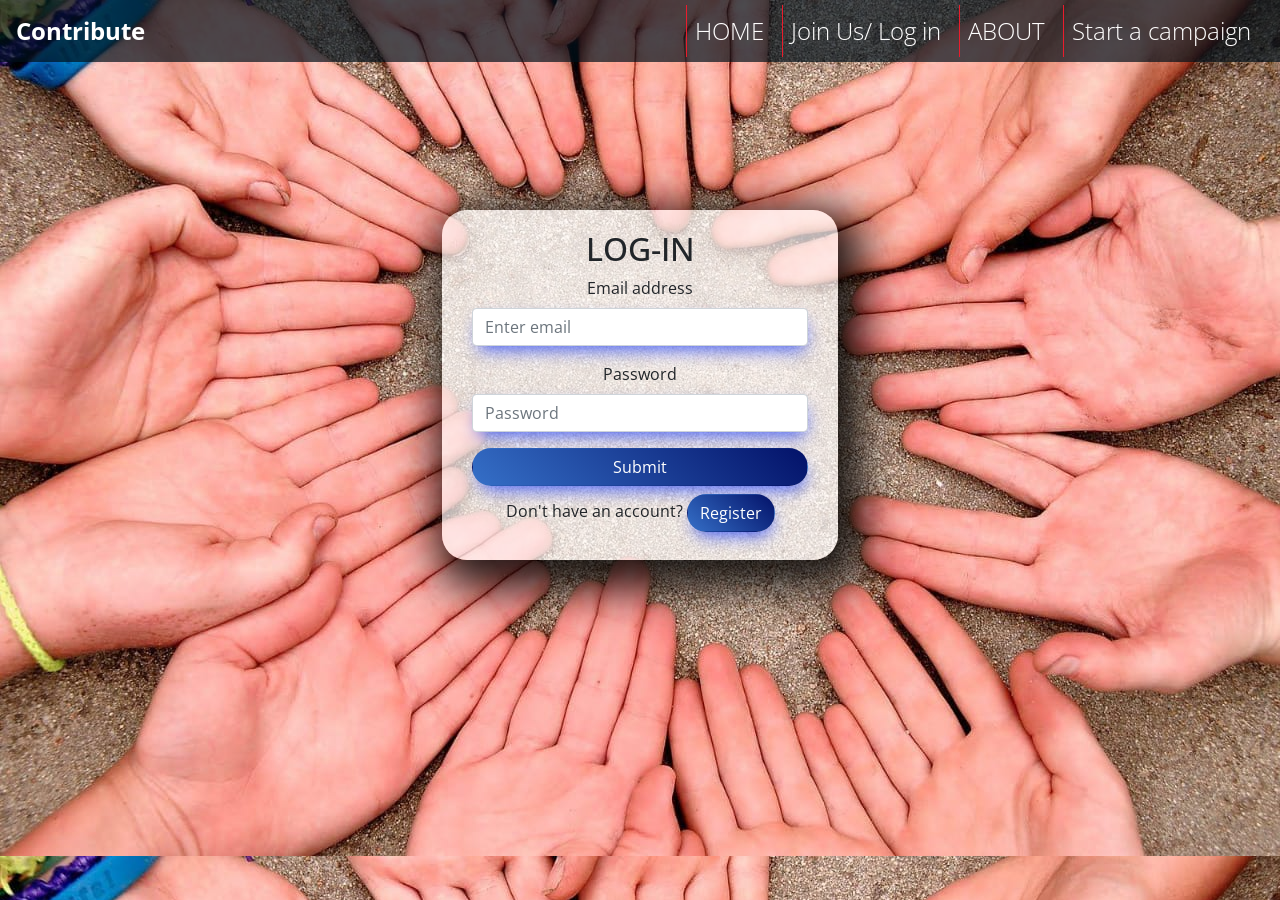
<file: src/JoinUs_Page.html>
<!doctype html>
<html lang="en">
  <head>
    <!-- Required meta tags -->
    <meta charset="utf-8">
    <meta name="viewport" content="width=device-width, initial-scale=1, shrink-to-fit=no">

    <!-- Bootstrap CSS -->
    <link rel="stylesheet" href="https://maxcdn.bootstrapcdn.com/bootstrap/4.0.0/css/bootstrap.min.css" integrity="sha384-Gn5384xqQ1aoWXA+058RXPxPg6fy4IWvTNh0E263XmFcJlSAwiGgFAW/dAiS6JXm" crossorigin="anonymous">
    <!--CSS-->
    <link rel="stylesheet" href="Home_Page.css">
    <link rel="stylesheet" href="JoinUs_Page.css">
    <!--Misc-->
    <link rel="preconnect" href="https://fonts.gstatic.com">
    <link href="https://fonts.googleapis.com/css2?family=Open+Sans:wght@300;400;700;800&display=swap" rel="stylesheet">
    <title>Log_IN</title>
  </head>
  <body>
    <nav id="mainNavbar" class="navbar navbar-dark navbar-expand-md py-0 fixed-top center">
        <a href="#" class="navbar-brand">Contribute</a>
        <button class="navbar-toggler" data-toggle="collapse" data-target="#navLinks" aria-label="Toggle navigation">
            <span class="navbar-toggler-icon"></span>
        </button>
        <div class="collapse navbar-collapse " id="navLinks">
            <ul class="navbar-nav ml-auto my-2 my-lg-0">
                <li class="nav-item">
                    <a href="./Home_Page.html" class="nav-link">HOME</a>
                </li>
                <li class="nav-item">
                    <a href="#" class="nav-link">Join Us/ Log in</a>
                </li>
                <li class="nav-item">
                    <a href="./Home_Page.html" class="nav-link">ABOUT</a>
                </li>
                <li class="nav-item">
                    <a href="StartCampaign.html" class="nav-link">Start a campaign</a>
                </li>
            </ul>
        </div>
    </nav>
    <section class="container-fluid bg">
        <div class="row justify-content-center content">
        <div class=" col-10 col-md-6 col-lg-4  ">
        <form class="form-container">
            <h2 class="text-uppercase">log-in</h2>
            <div class="form-group">
              <label for="exampleInputEmail1">Email address</label>
              <input type="email" class="form-control" id="exampleInputEmail1" aria-describedby="emailHelp" placeholder="Enter email">
              <small id="emailHelp" class="form-text text-muted"></small>
            </div>
            <div class="form-group">
              <label for="exampleInputPassword1">Password</label>
              <input type="password" class="form-control" id="exampleInputPassword1" placeholder="Password">
            </div>
            
            <button type="submit" class="btn btn-block ">Submit</button>
            <div class="my-2">
            <span>Don't have an account?</span> <a href="Registerform.html" class="btn "> Register</a>
        </div>       
        </form>
        </div>
    </div>

    </section>


    <!-- Optional JavaScript -->
    <!-- jQuery first, then Popper.js, then Bootstrap JS -->
    <script src="https://code.jquery.com/jquery-3.2.1.slim.min.js" integrity="sha384-KJ3o2DKtIkvYIK3UENzmM7KCkRr/rE9/Qpg6aAZGJwFDMVNA/GpGFF93hXpG5KkN" crossorigin="anonymous"></script>
    <script src="https://cdnjs.cloudflare.com/ajax/libs/popper.js/1.12.9/umd/popper.min.js" integrity="sha384-ApNbgh9B+Y1QKtv3Rn7W3mgPxhU9K/ScQsAP7hUibX39j7fakFPskvXusvfa0b4Q" crossorigin="anonymous"></script>
    <script src="https://maxcdn.bootstrapcdn.com/bootstrap/4.0.0/js/bootstrap.min.js" integrity="sha384-JZR6Spejh4U02d8jOt6vLEHfe/JQGiRRSQQxSfFWpi1MquVdAyjUar5+76PVCmYl" crossorigin="anonymous"></script>
    <script>
        $(function () {
            $(document).scroll(function () {
                var $nav = $("#mainNavbar");
                $nav.toggleClass("scrolled", $(this).scrollTop() > $nav.height());
            });
        });
    </script>
</body>
</html>
</file>
<file: src/Home_Page.css>
html{
    scroll-behavior: smooth;
    transition: 0.5s ease-in-out;
    
}
body{
 font-family:'Open Sans', sans-serif;
 background:white;
}

.arrow-btn{
    position: fixed;
    bottom: 30px;
    right:30px;
    z-index:9;
    
}
.arrow-btn a {
    height: 39px;
    width:37px;
    text-align:center;
    background:black;
    display:block;
    border-radius:50%;
    cursor: pointer;
}
.arrow-btn a span{
    color:white;
    line-height: 39px;
    font-size:25px;

}
.task-btn{
    position: fixed;
     top:350px;
     left:0;
     z-index:10;
     padding-top:10px;
     padding-bottom:10px;
     padding-right:55px;
     padding-left:5px;
     font-size:20px;
     
}
.modal .modal-title{
    text-align: center;
    font-weight:bold;
}
.modal .modal-body .task .task-item{
    border-bottom: 1px solid black;

}
.modal .modal-body .task .task-item:last-child{
    border-bottom: none;
}
.modal .modal-footer .btn{
    background: #13bdbd;
    font-weight:bold;

}
.fade.in {
    opacity: 1;
  }
  
  .modal.in .modal-dialog {
    -webkit-transform: translate(0, 0);
    -ms-transform: translate(0, 0);
    -o-transform: translate(0, 0);
    transform: translate(0, 0);
  }
  
  .modal-backdrop.in {
    opacity: 0.5;
  }
.intro{
    padding-top: 11rem;
    padding-bottom: 6rem;
    text-align: center;
    color:white;
    font:bold;
    height:60vh;
    background-attachment: scroll;
    background-position: center;
    background-size: 100%;
    background-image: url("./DonateHeader.jpg") ;
}
.intro .btn{
    font-weight: bold;
    transform:scale(1.15);
    transition:0.5s ease-in-out;
    border-radius:25px;
    background: linear-gradient(45deg, #356fc7,#031269);
    color:white;
    padding:15px 20px;
}
.intro .btn:hover{
    transform:scale(1);
    
}
.intro h1{
    
    line-height: 50px;
    font-size: 50px;

}

#mainNavbar {
    font-size: 1.5rem;
    font-weight: 100;    
    background-color: rgba(1, 17, 27,0.7);
}

#mainNavbar .nav-link {
    color: white;
   
    border-left: 1px solid #EA1C2C;
    margin:5px;
}


#mainNavbar .nav-link:hover {
    color: #EA1C2C;
}

#mainNavbar .navbar-brand {
    color: #ffffff;
    font-weight:bold;
    font-size: 1.5rem;
    padding-right: 50px;
    transform: scale(1);
    transition: 0.5s ease-in-out;
}
#mainNavbar .navbar-brand:hover {
    transform :scale(1.15);
    color:#d80c0c;
}

.navbar.scrolled {
    background: rgba(125, 184, 224, 0.5);
    transition: background 500ms;
}
#navlinks{
    color:red;

}
section{
    padding-top: 30px;
    padding-bottom: 30px;
    padding-left: 30px;
    padding-right: 30px;
    text-align: center;   
}

#carou h5{
    text-align: left;
    color: #000000;
    font-weight:bold;
    font-size: large;
    padding-left:0px;
    padding-right:0px;
    background: rgba(255, 255, 255, 0.596);
  
}

#carou .btn{
    color:black;
    font-weight:bold;
    padding:5px 10px;
    border-radius: 5px;
    background: #183af7b4;
    transition:0.5s ease-in-out;
    transform:scale(1);
 }
#carou .btn:hover{
    transform:scale(1.15);

}
.carousel-inner{
    background-color: black;
    border-radius: 5% 5% 5% 5%;
    
}
.overlay-image{
   height: auto;
    

}
.second{
    padding:50px;
    background:linear-gradient(45deg, #356fc7,#031269);
    color:white;
}
.second-top{
    
    background: white;
    border-radius: 20px;
    box-shadow: 10px 14px 41px 16px rgba(35, 32, 241, 0.534);
    -webkit-box-shadow: 10px 14px 41px 16px rgba(35, 32, 241, 0.534);
    -moz-box-shadow: 10px 14px 41px 16px rgba(35, 32, 241, 0.534);
    
}
.second-top .Smalltext{
    display:none;

}
.second-top:first-child{
    color:#EA1C2C ;
    border-top-right-radius:0px;
    border-bottom-right-radius: 0px;
    
}
.second-top:first-child h2{
    color:#23a9f7;
    font-weight:bold;
    text-decoration: underline #23a9f7; ;

}
.second-top:first-child p{
    line-height: 32px;
    font-style: oblique;
   
}
.second-top:last-child{
  
    background:linear-gradient(45deg, #062e69b4,#97a4ec);
    border-top-left-radius: 0px;
    border-bottom-left-radius: 0px;
}

.second-part{
    background:linear-gradient(45deg, #011a41b4,#56d1f7);
    margin-top:0;
}


/*===ABOUT US===*/
.about-heading {
    background-color: rgb(6, 29, 95);
    border-radius: 5px;
    color:white;
}
.tabs .nav-pills .nav-item{
    margin-bottom:10px;
}
.tabs .nav-pills .nav-item .nav-link{
    background: white;
    border-radius:4px;
    color:rgb(6, 7, 87);
    font-weight:bold;
    border:4px solid rgba(5, 13, 90, 0.5);
    font-size:20px;
    line-height: 30px;
}
.tabs .nav-pills .nav-item .nav-link span{
    color:#053001;
    font-size:30px;
}
.tabs .nav-pills .nav-item .nav-link.active{
    color:rgb(0, 0, 0);
    background-color: #13bdbd;
    border:4px solid #1cb0ea;
}
.tabs .tab-content{
    background:rgba(12, 232, 248, 0.493);
    padding:0;
    color:#031269;
    border-radius:8px;
    border:1px solid #031269;
}
.tabs .tab-content a{
    color:#031269;
    padding:10px;
    transition: 0.5s;
    font-weight:bold;
    transform: translate(50px,0px );
}
.tabs .tab-content a:hover{
 transform: translate(50px,0px );
}

.tabs .tab-content p{
  padding:10px;
}
.tabs .tab-content .img{
    width:100%;
    height:500px;
    margin-bottom:20px;
    border-radius: 8px;
   
}
.tab-pane .img{
    background-size:100%;
    background-repeat:no-repeat;
}
/*END of About US*/
/*campaigns section*/

.card .card-text{
    text-align: left;
}

.campaigns{
    border:solid 5px black;
    margin-left: 15px;
    margin-right:15px;
    padding-top:20px;
}
.bla{
    padding-left:15px;
    padding-right:15px;
    padding-bottom:15px;
    display:flex;
    justify-content: space-evenly;
}
.bla .card-img-top{
    transform:scale(1);
    transition: 0.5s ease-in-out;
}
.bla .card-img-top:hover{
    transform:scale(1.15);
    
}
.bla .card-body a{
    transform: scale(1);
    transition:0.5s ease-in-out;
    bottom:5px;
}
.bla .card-body a:hover{
    transform:scale(1.15);
}


.campaigns-head{
    margin-top:30px;
    background: linear-gradient(45deg, #011a41b4,#56d1f7);
}
.campaigns-head .container .btn{
    border-radius:30px;
    padding-left:10px;
    padding-right:10px;
    padding-top: 5px;
    padding-bottom: 5px;
    background: linear-gradient(45deg, #356fc7,#031269);
    color:white;
    font-size:36px;
    transition: 0.5s;
   
}
.campaigns-head .container h1{
    font-weight:bold;
}
.campaigns-head .container .btn:hover{
    background:linear-gradient(45deg, #031269,#356fc7);
    color:#02141f;
  
}
/*====Footer======*/

.footer{
    background:linear-gradient(45deg, #356fc7,#031269);
    padding:0 0 30px 0;
    color:aliceblue;
    font-size: 15px;
}

.footer .footer-top{
    padding:60px 0 30px 0;

}
.footer .footer-top .footer-desc{
    margin-top:-90px;
    margin-bottom :15px;
    background:#23a9f7;
    color:aliceblue;
    border-top: 4px solid #031269;
    text-align: center;
    padding:30px 20px;

}
.footer .footer-top .footer-desc h3{
    font-size:24px;
    margin:0 0 2px 0;
    padding:2px 0 2px 0;
    line-height: 1;
    font-weight:bold;

}
.footer .footer-top .footer-desc p{
    font-size:14px;
    line-height: 24px;
    margin-bottom:0;

}
.footer .footer-top .social-links a{
    font-size: 14px;
    display:inline-block;
    background:#031269;
    color:#23a9f7;
    line-height: 1;
    padding:8px 0;
    margin-right:4px;
    border-radius:50%;
    text-align: center;
    width: 36px;
    height: 36px;
    transition: 0.3s;

}
.footer .footer-top .social-links a:hover{
    background: #02141f;
    color:#ffffff;
    text-decoration: none;
}
.footer .footer-top h4{
    font-size:16px;
    font-weight:bold;
    color: black;
    position:relative;
    padding-bottom:12px;

}
.footer .footer-top .footer-links{
    margin-bottom:30px;
}
.footer .footer-top .footer-links ul{
    list-style:none;
    padding:0;
    margin:0;
}
.footer .footer-top .footer-links ul i{
    padding-right:2px;
    color:#031269;
    font-size:18px;
    line-height:1;

}
.footer .footer-top .footer-links ul li{
    padding:10px 0;
    display:flex;
    align-items: center;
}
.footer .footer-top .footer-links ul li:first-child{
    padding-top:0;
}
.footer .footer-top .footer-links ul a{
    color:#031269;
    transition:0.3s;
    display:inline-block;
    line-height: 1;
}
.footer .footer-top .footer-links ul a:hover{
    color: #03132b;

}
.footer .footer-top .footer-updates form{
    margin-top:30px;
    background:white;
    padding:6px 10px;
    position: relative;
    border-radius:4;

}
.footer .footer-top .footer-updates form input[type="email"]{
    border:0;
    padding:4px;
    width: calc(100%-110px);
}
.footer .footer-top .footer-updates form input[type="submit"]{
    position:absolute;
    top:0;
    right:0;
    bottom:0;
    border:0;
    background: none;
    font-size:16px;
    padding:0 20px;
    background:#031269;
    color:white;
    transition:0.3s;
    border-radius:4;


}
.footer .footer-top .footer-updates form input[type="submit"]:hover{
    background: #23a9f7;
    color:black;
}
@media (max-width: 800px){
    .intro{
        background-size:cover;
        background-position: center;
        background-repeat: no-repeat;
    }

}
@media(max-width:750px){
    #mainNavbar .nav-link{
       border-left:none;
       border-bottom:1px solid #EA1C2C;
     
      
    }
    .second-top:first-child{
        border-top-right-radius:20px;
        border-bottom-right-radius: 20px;
        border-bottom:2px solid #EA1C2C;
        border-radius: 20px;
    }
    .second-top:last-child{
        border-bottom: 2px solid #EA1C2C;
        border-top-left-radius: 20px;
        border-bottom-left-radius: 20px;
    }
    .second{
        padding-left: 25px;
    }
    .second-top .Smalltext{
        display:inline-block;
    }
    .second-top .Bigtext{
        display:none;
    }

   

}
</file>
<file: src/JoinUs_Page.css>
*{
        font-family: 'Open Sans', sans-serif;  
        margin:0;
        padding:0;
        box-sizing: border-box;
    
}
body{
    background: url("./login_img.jpeg");
    background-size:100%;
}
.form-container{
    background-color: rgba(255, 255, 255, 0.699);
    padding:20px 30px;
    margin-top:20vh;
    border-radius: 25px;
    box-shadow: 10px 14px 41px 16px rgba(0,0,0,0.84);
    -webkit-box-shadow: 10px 14px 41px 16px rgba(0,0,0,0.84);
    -moz-box-shadow: 10px 14px 41px 16px rgba(0,0,0,0.84);
}
.form-container.submit{
    cursor:submit;
    padding:5px;
}
.form-container .form-control{
    box-shadow: 2px 9px 17px -5px rgba(55, 83, 245, 0.884);
    -webkit-box-shadow: 2px 9px 17px -5px rgba(55, 83, 245, 0.884);
    -moz-box-shadow: 2px 9px 17px -5px rgba(55, 83, 245, 0.884);
}
.btn{
    box-shadow: 2px 9px 17px -5px rgba(55, 83, 245, 0.884);
    -webkit-box-shadow: 2px 9px 17px -5px rgba(55, 83, 245, 0.884);
    -moz-box-shadow: 2px 9px 17px -5px rgba(55, 83, 245, 0.884);
    border-radius: 25px;
    color:white;
    background:linear-gradient(45deg, #356fc7,#031269);
}
@media(max-width:750px){
    body{
        background-size:300%;
        background-position: center;
        background-repeat: no-repeat;
    }
}
</file>
